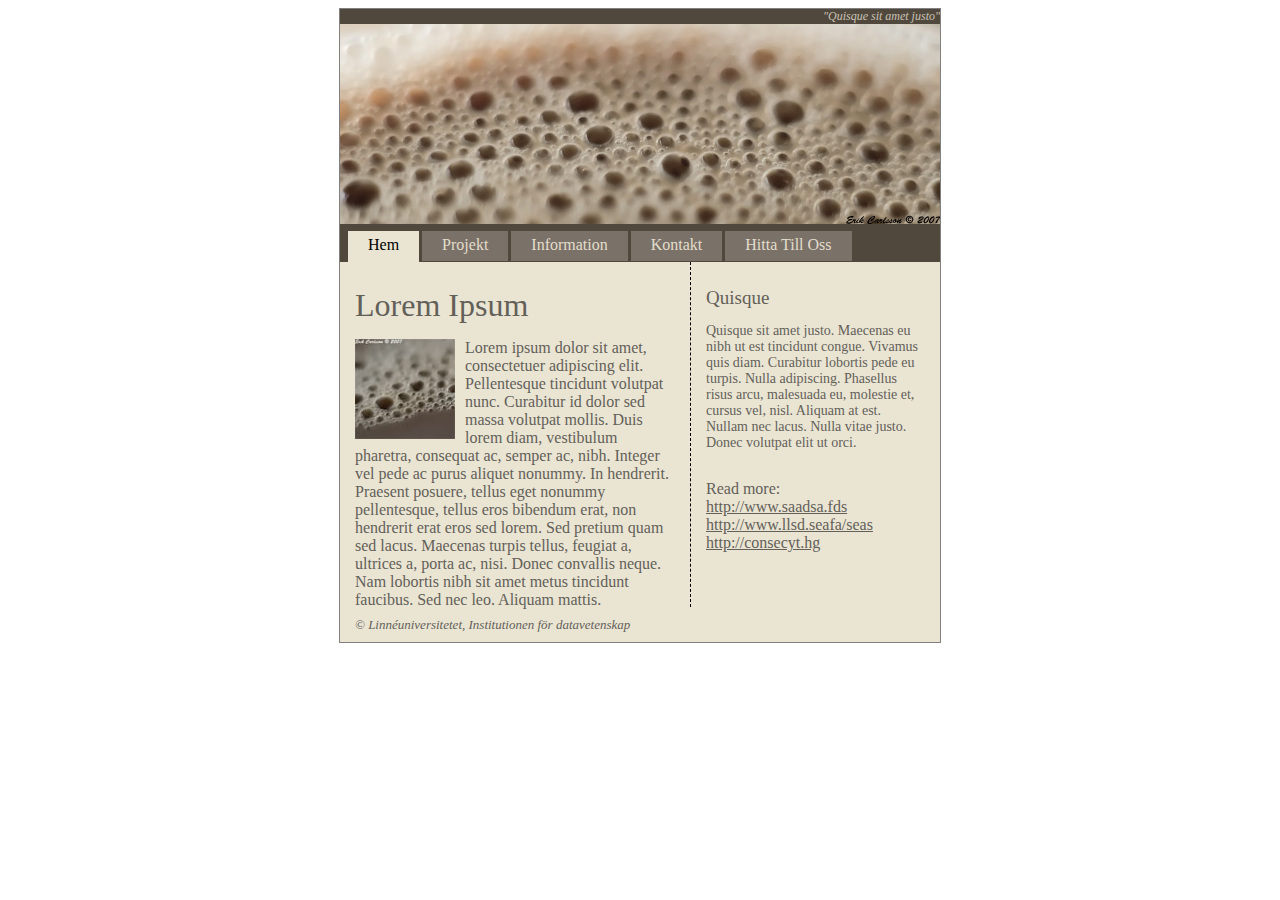
<file: Copycat/index.html>
<!doctype html>
<html lang="sv">

<head>
	<meta charset="utf-8" />
	<title>Lorem Ipsum</title>
	
	<link rel="stylesheet" href="css/basic.css" />
</head>

<body>

	<div id="container">
		<div id="topbar">	
			"Quisque sit amet justo"
		</div>
	
		<div id="menu">
			
			<a href="#maincontent">Skip navigation</a>
			
			<ul>
				<li class="active"><a href="#">hem</a></li>
				<li><a href="#">projekt</a></li>
				<li><a href="#">information</a></li>
				<li><a href="#">kontakt</a></li>
				<li><a href="#">hitta till oss</a></li>
			</ul>
		</div>
		<div id="content">
			<div id="maincontent">
				<h1>Lorem Ipsum</h1>
				
				<img src="pics/info.jpg" alt="Bubblande kaffe" />
				<p>Lorem ipsum dolor sit amet, consectetuer adipiscing elit. Pellentesque tincidunt volutpat nunc. Curabitur id dolor sed massa volutpat mollis. Duis lorem diam, vestibulum pharetra, consequat ac, semper ac, nibh. Integer vel pede ac purus aliquet nonummy. In hendrerit. Praesent posuere, tellus eget nonummy pellentesque, tellus eros bibendum erat, non hendrerit erat eros sed lorem. Sed pretium quam sed lacus. Maecenas turpis tellus, feugiat a, ultrices a, porta ac, nisi. Donec convallis neque. Nam lobortis nibh sit amet metus tincidunt faucibus. Sed nec leo. Aliquam mattis.</p>
			</div>
		
			<div id="subcontent">
			
				<h1>Quisque</h1>	
				<p>Quisque sit amet justo. Maecenas eu nibh ut est tincidunt congue. Vivamus quis diam. Curabitur lobortis pede eu turpis. Nulla adipiscing. Phasellus risus arcu, malesuada eu, molestie et, cursus vel, nisl. Aliquam at est. Nullam nec lacus. Nulla vitae justo. Donec volutpat elit ut orci.</p>
				
				<h2>Read more:</h2>
					<ul>
						<li><a href="#">http://www.saadsa.fds</a></li>
						<li><a href="#">http://www.llsd.seafa/seas</a></li>
						<li><a href="#">http://consecyt.hg</a></li>
					</ul>
				
			</div>
			<div id="bottomcontent">&copy; Linnéuniversitetet, Institutionen för datavetenskap</div>
		</div>		
	</div>
</body>
</html>
</file>
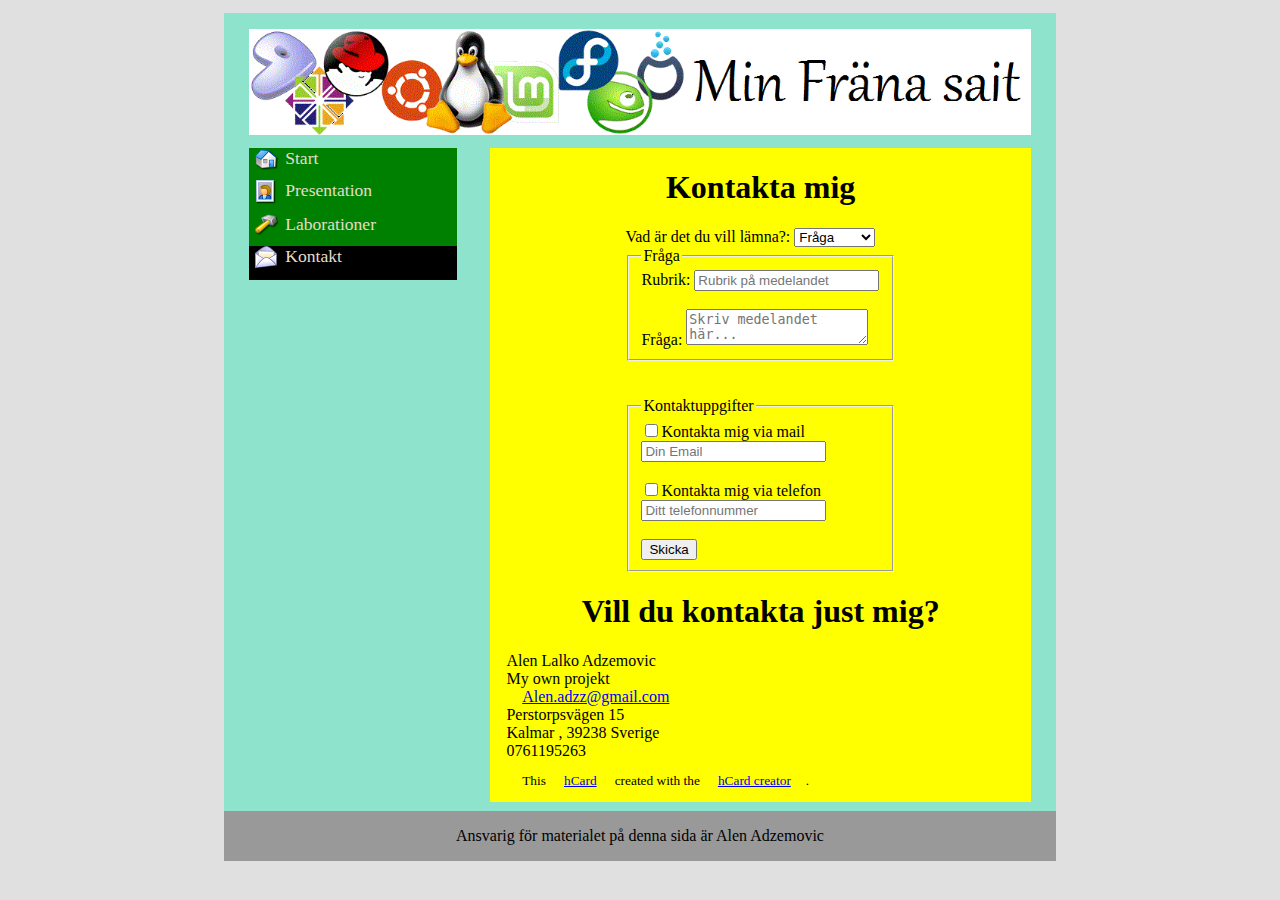
<file: pages/kontakt.html>
﻿<!DOCTYPE html>
<html>

<head>
    <html lang="sv">
    <meta charset="UTF-8">
    <link rel="stylesheet" href="../css/style.css">
    <link rel="stylesheet" href="../css/print.css" media="print">
    <link rel="stylesheet" href="../css/responsive.css" media="screen">
    <meta name="viewport" content="width=device-width, minimum-scale=1.0, maximum-scale=1.0" />
    <title>Kontakt</title>
    <link rel="shortcut icon" href="../css/img/css/favicon.ico" />
</head>

<body>
    <div id="wrapper">
        <header>
            <a href="../index.html"><img src="../css/img/logo.png"></a>
        </header>
        <nav>
            <ul>
                <li>
                    <a href="../index.html" id="start">Start</a>
                </li>
                <li>
                    <a href="presentation.html" id="bio">Presentation</a>
                </li>
                <li>
                    <a href="laborationer.html" id="lab">Laborationer</a>
                </li>
                <div class="active">
                    <li>
                        <a href="kontakt.html" id="contact">Kontakt</a>
                    </li>
                </div>
            </ul>
        </nav>
        <div id="content">
            <h1>Kontakta mig</h1>
            <form method="POST" action="http://voyager.lnu.se/tekinet/kurser/dtt/wp_webbintro/form.php">
                <h8>Vad är det du vill lämna?:</h8>
                <select>
                    <option value="fraga">Fråga</option>
                    <option value="test">Feedback</option>
                </select>
                <fieldset>
                    <legend>Fråga</legend>
                    <h8>Rubrik:</h8>
                    <input type="text" name="rubrik" placeholder="Rubrik på medelandet" required>
                    <br>
                    <br>
                    <h8>Fråga:</h8>
                    <TEXTAREA Name="fraga" placeholder="Skriv medelandet här..." required></TEXTAREA>
                </fieldset>
                <br>
                <br>
                <fieldset>
                    <legend>Kontaktuppgifter</legend>
                    <input type="checkbox" name="mail" value="email">Kontakta mig via mail
                    <br>
                    <input type="email" name="email" placeholder="Din Email">
                    <br>
                    <br>
                    <input type="checkbox" name="telefon" value="number">Kontakta mig via telefon
                    <br>
                    <input type="text" name="nummer" placeholder="Ditt telefonnummer">
                    <br>
                    <br>    
                    <input type="submit" value="Skicka" name="submit">
                </fieldset>
            </form>
            <h1>Vill du kontakta just mig?</h1>
            <div id="hcard-Alen-Lalko-Adzemovic" class="vcard">
                <span class="fn n">
                    <span class="given-name">Alen</span>
                    <span class="additional-name">Lalko</span>
                    <span class="family-name">Adzemovic</span>
                </span>
                <div class="org">My own projekt</div>
                <a class="email" href="mailto:Alen.adzz@gmail.com">Alen.adzz@gmail.com</a>
                <div class="adr">
                    <div class="street-address">Perstorpsvägen 15</div>
                    <span class="locality">Kalmar</span>
                    ,
                    <span class="postal-code">39238</span>

                    <span class="country-name">Sverige</span>
                </div>
                <div class="tel">0761195263</div>
                <p style="font-size:smaller;">This <a href="http://microformats.org/wiki/hcard">hCard</a> created with the <a href="http://microformats.org/code/hcard/creator">hCard creator</a>.</p>
            </div>
        </div>
        <footer>
            <p>Ansvarig för materialet på denna sida är Alen Adzemovic</p>
        </footer>
    </div>

</body>

</html>
</file>
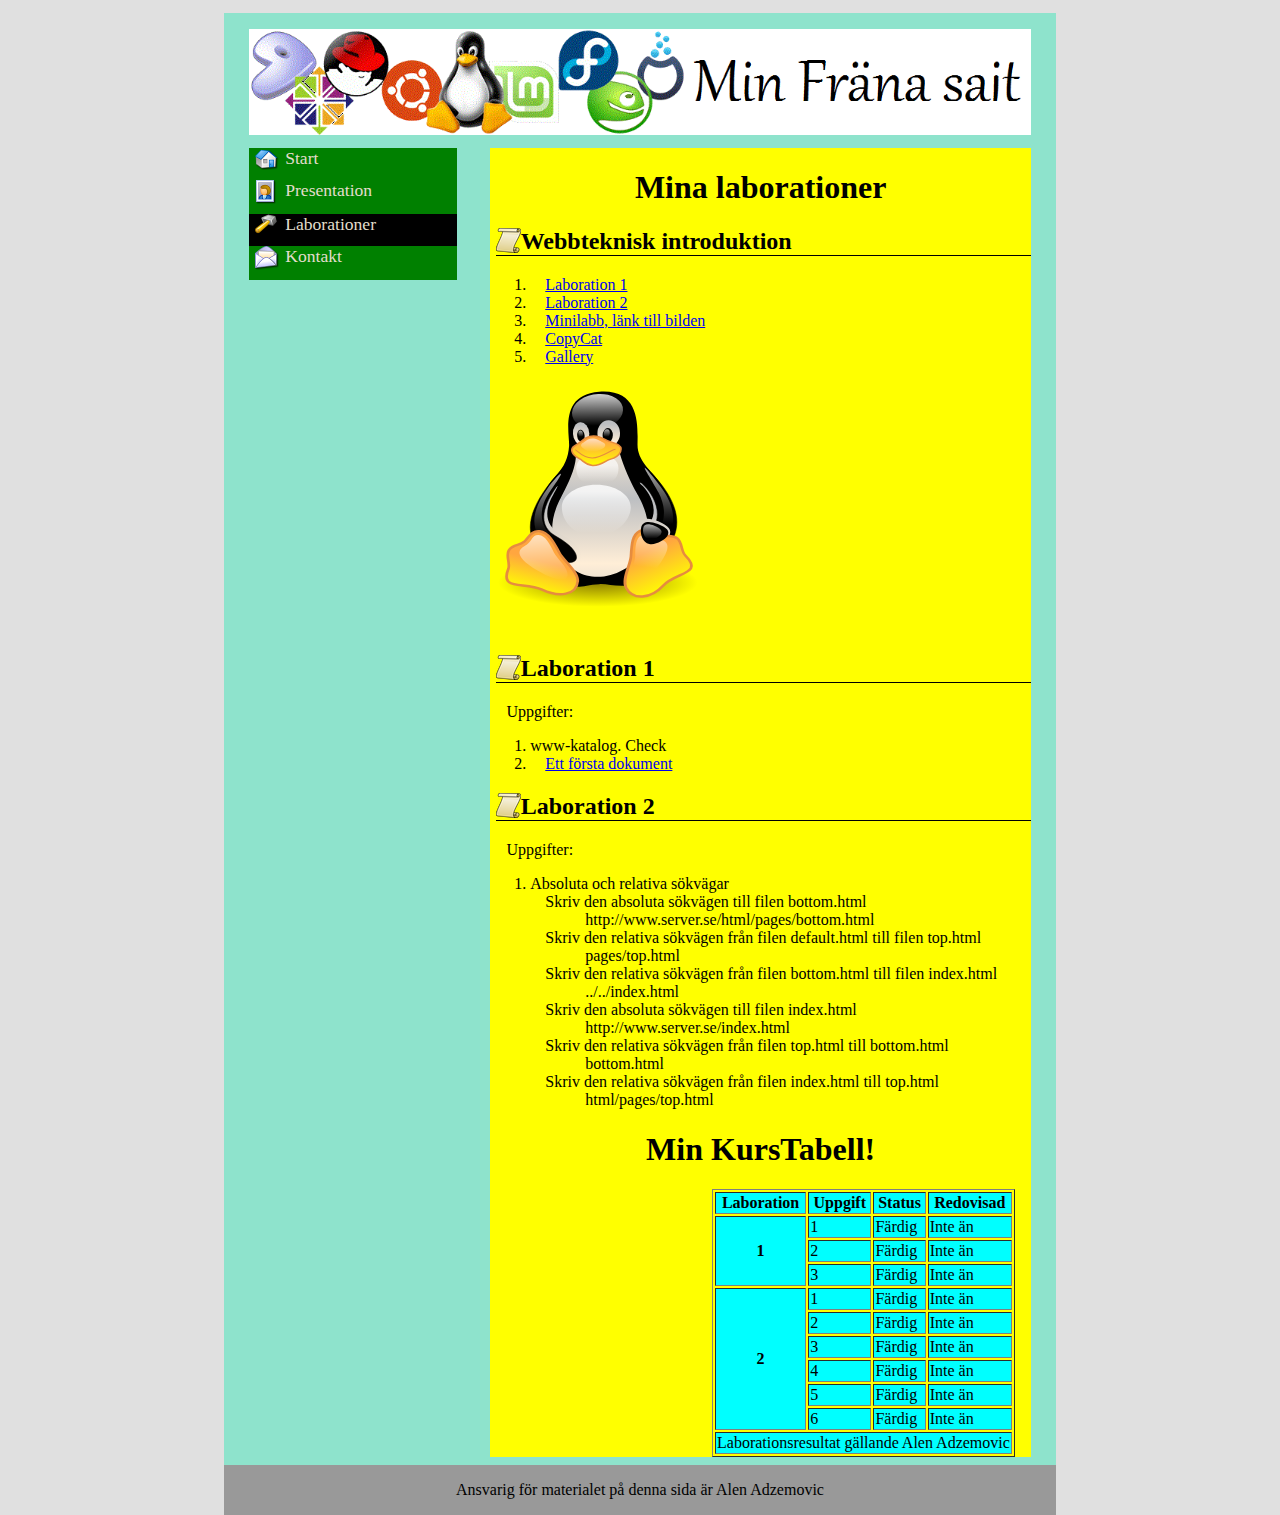
<file: pages/laborationer.html>
﻿<!DOCTYPE html>
<html>

<head>
    <html lang="sv">
    <meta charset="UTF-8">
    <link rel="stylesheet" href="../css/style.css">
    <link rel="stylesheet" href="../css/print.css" media="print">
    <link rel="stylesheet" href="../css/responsive.css" media="screen">
    <meta name="viewport" content="width=device-width, minimum-scale=1.0, maximum-scale=1.0" />
    <title>Laborationer</title>
    <link rel="shortcut icon" href="../css/img/css/favicon.ico" />
</head>

<body>
    <div id="wrapper">
        <header>
            <a href="../css/img/logo.png"><img src="../css/img/logo.png"></a>
        </header>
        <nav>
            <ul>
                <li>
                    <a href="../index.html" id="start">Start</a>
                </li>
                <li>
                    <a href="presentation.html" id="bio">Presentation</a>
                </li>
                <div class="active">
                    <li>
                        <a href="laborationer.html" id="lab">Laborationer</a>
                    </li>
                </div>

                <li>
                    <a href="kontakt.html" id="contact">Kontakt</a>
                </li>
            </ul>
        </nav>
        <div id="content">
            <h1>Mina laborationer</h1>
            <section>
                <h2>Webbteknisk introduktion</h2>
                <ol>
                    <li>
                        <a href="presentation.html">Laboration 1</a>
                    </li>
                    <li>
                        <a href="#labb2">Laboration 2</a>
                    </li>
                    <li>
                        <a href="presentation.html#warp">Minilabb, länk till bilden</a>
                    </li>
                    <li>
                        <a href="../CopyCat/Index.html">CopyCat</a>
                    </li>
                    <li>
                        <a href="../Gallery/Index.html">Gallery</a>
                    </li>
                </ol>
            </section>
            <img height="250" width="230" src="../css/img/linux.svg">
            <section>
                <h2>Laboration 1</h2>
                <p>
                    Uppgifter:
                    <br>
                </p>
                <ol>
                    <li>www-katalog. Check</li>
                    <li>
                        <a href="presentation.html">Ett första dokument</a>
                    </li>
                </ol>
            </section>
            <section>
                <h2>Laboration 2</h2>
                <div id="labb2">
                    <p>
                        Uppgifter:
                        <br>
                    </p>
                    <ol>
                        <li>
                            Absoluta och relativa sökvägar
                            <br>
                            <dl>
                                <dt>Skriv den absoluta sökvägen till filen bottom.html</dt>
                                <dd>http://www.server.se/html/pages/bottom.html</dd>
                                <dt>Skriv den relativa sökvägen från filen default.html till filen top.html</dt>
                                <dd>pages/top.html</dd>
                                <dt>Skriv den relativa sökvägen från filen bottom.html till filen index.html</dt>
                                <dd>../../index.html</dd>
                                <dt>Skriv den absoluta sökvägen till filen index.html</dt>
                                <dd>http://www.server.se/index.html</dd>
                                <dt>Skriv den relativa sökvägen från filen top.html till bottom.html</dt>
                                <dd>bottom.html</dd>
                                <dt>Skriv den relativa sökvägen från filen index.html till top.html</dt>
                                <dd>html/pages/top.html</dd>
                            </dl>
                        </li>
                    </ol>
                </div>
            </section>
            <section>
                <h1>Min KursTabell!</h1>
                <div class="tabell">
                    <table border="1">
                        <thead>
                            <tr>
                                <th>Laboration</th>
                                <th>Uppgift</th>
                                <th>Status</th>
                                <th>Redovisad</th>
                            </tr>
                        </thead>
                        <tbody>
                        <th rowspan="3">1</th>
                        <td>1</td>
                        <td>Färdig</td>
                        <td>Inte än</td>
                        <tr>
                            <td>2</td>
                            <td>Färdig</td>
                            <td>Inte än</td>
                        </tr>
                        <tr>
                            <td>3</td>
                            <td>Färdig</td>
                            <td>Inte än</td>
                        </tr>
                        <tr>
                            <th rowspan="6">2</th>
                            <td>1</td>
                            <td>Färdig</td>
                            <td>Inte än</td>
                        </tr>
                        <tr>
                            <td>2</td>
                            <td>Färdig</td>
                            <td>Inte än</td>
                        </tr>
                        <tr>
                            <td>3</td>
                            <td>Färdig</td>
                            <td>Inte än</td>
                        </tr>
                        <tr>
                            <td>4</td>
                            <td>Färdig</td>
                            <td>Inte än</td>
                        </tr>
                        <tr>
                            <td>5</td>
                            <td>Färdig</td>
                            <td>Inte än</td>
                        </tr>
                        <tr>
                            <td>6</td>
                            <td>Färdig</td>
                            <td>Inte än</td>
                        </tr>
                        </tbody>
                        <tfoot>
                            <tr>
                                <td colspan="4">Laborationsresultat gällande Alen Adzemovic</td>
                            </tr>
                        </tfoot>
                    </table>
                </div>
            </section>
        </div>
        <footer>
            <p>Ansvarig för materialet på denna sida är Alen Adzemovic</p>
        </footer>
    </div>
</body>

</html>
</file>
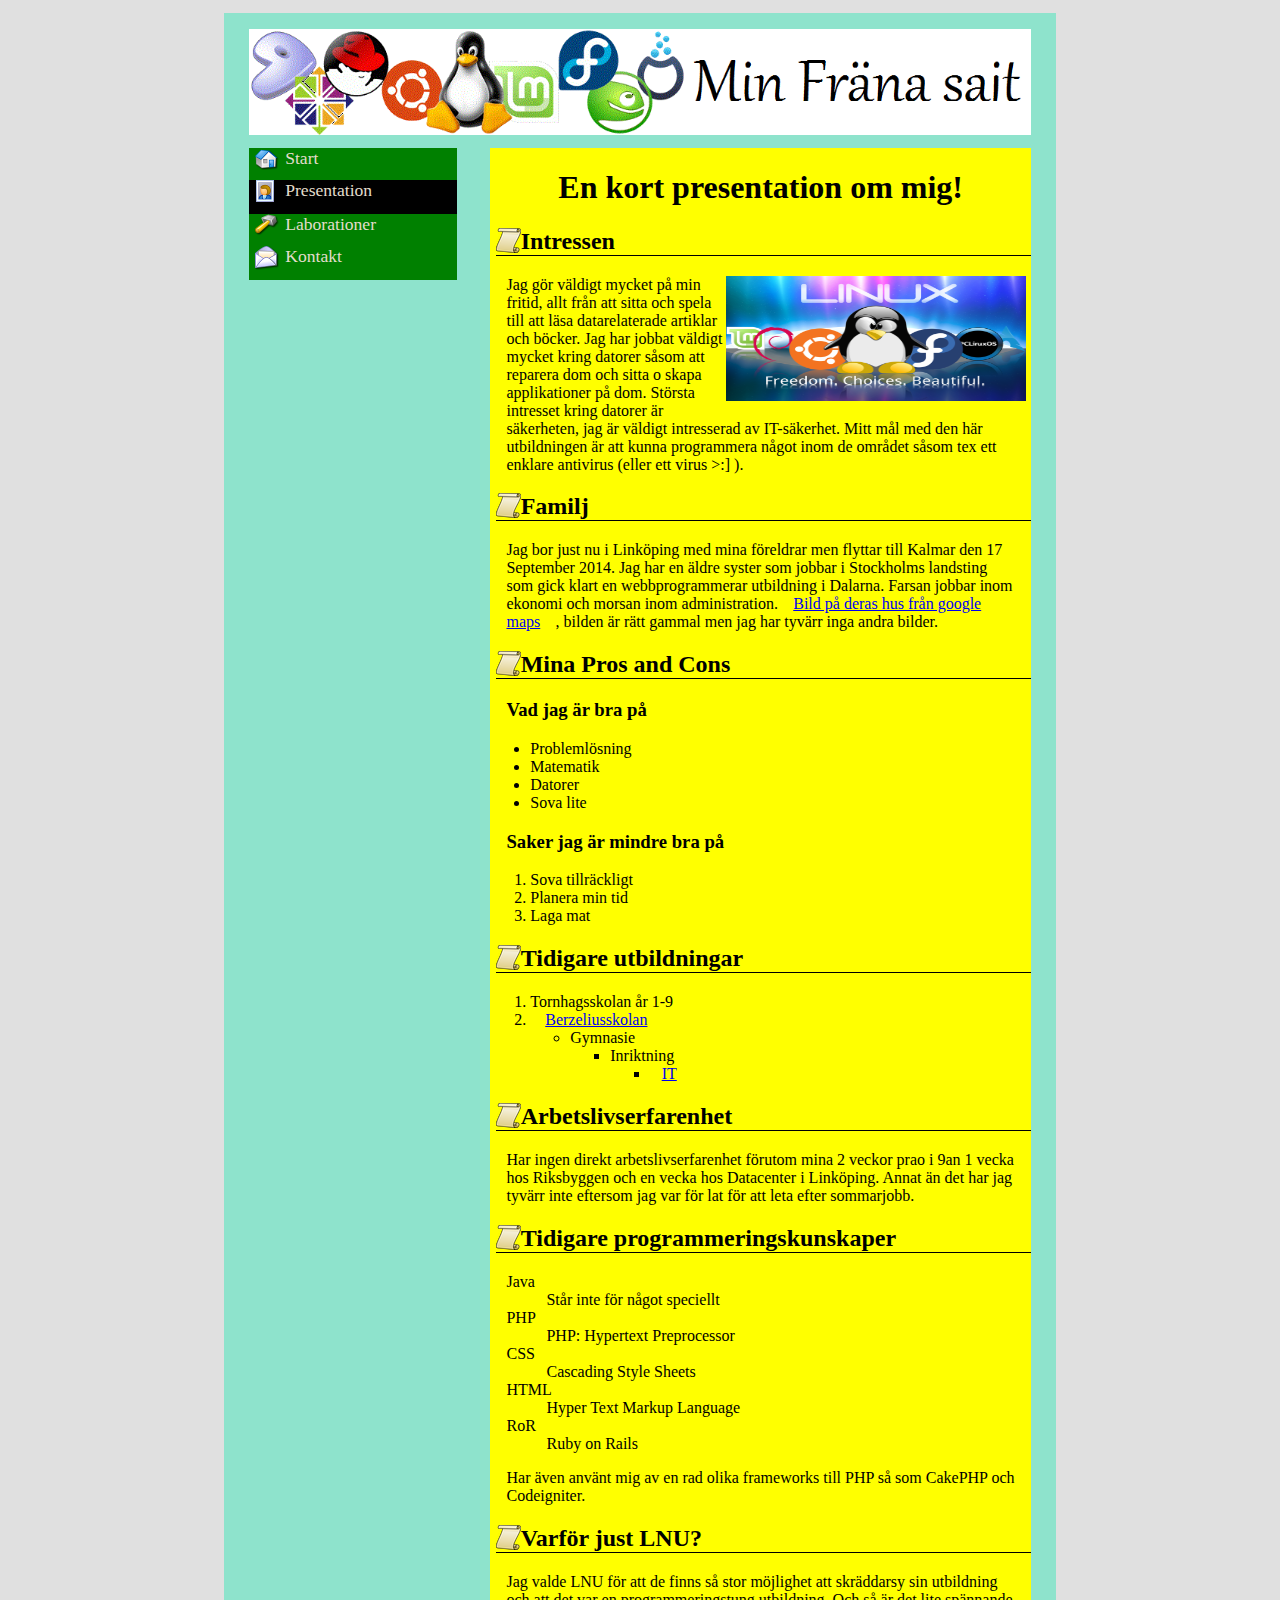
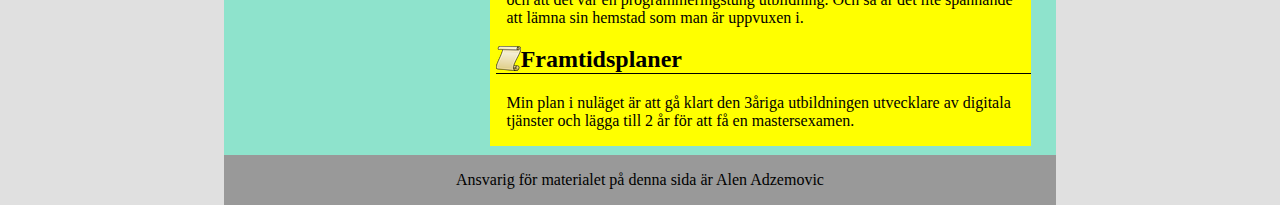
<file: pages/presentation.html>
﻿<!DOCTYPE html>
<html>

<head>
    <html lang="sv">
    <meta charset="UTF-8">
    <link rel="stylesheet" href="../css/style.css">
    <link rel="stylesheet" href="../css/print.css" media="print">
    <link rel="stylesheet" href="../css/responsive.css" media="screen">
    <meta name="viewport" content="width=device-width, minimum-scale=1.0, maximum-scale=1.0" />
    <title>Presentation</title>
    <link rel="shortcut icon" href="../css/img/css/favicon.ico" />
</head>

<body>
    <!--min kommenter-->
    <div id="wrapper">
        <header>
                <a href="../index.html"><img src="../css/img/logo.png"></a>            
        </header>
        <nav>
            <ul>
                <li>
                    <a href="../index.html" id="start">Start</a>
                </li>
                <div class="active">
                    <li>
                        <a href="presentation.html" id="bio">Presentation</a>
                    </li>
                </div>
                <li>
                    <a href="laborationer.html" id="lab">Laborationer</a>
                </li>
                <li>
                    <a href="kontakt.html" id="contact">Kontakt</a>
                </li>
            </ul>
        </nav>
        <div id="content">
            <h1>En kort presentation om mig!</h1>
            <section>
                <h2>Intressen</h2>
                <div id="warp"><img src="../css/img/linux.jpg" width="300" height="125"></div>
                <p>
                    Jag gör väldigt mycket på min fritid, allt från att sitta och spela till att läsa datarelaterade artiklar och böcker. Jag har jobbat väldigt mycket kring datorer såsom att reparera dom och sitta o skapa applikationer på dom. Största intresset
                    kring datorer är säkerheten, jag är väldigt intresserad av IT-säkerhet. Mitt mål med den här utbildningen är att kunna programmera något inom de området såsom tex ett enklare antivirus (eller ett virus >:] ).
                </p>
                
                <h2>Familj</h2>
                <p>
                    Jag bor just nu i Linköping med mina föreldrar men flyttar till Kalmar den 17 September 2014. Jag har en äldre syster som jobbar i Stockholms landsting som gick klart en webbprogrammerar utbildning i Dalarna. Farsan jobbar inom ekonomi och
                    morsan inom administration.<a href="https://www.google.se/maps/@58.417885,15.587229,3a,75y,139.02h,79.02t/data=!3m4!1e1!3m2!1sYwy-f4e2SPfy7s_Ag_miqg!2e0!6m1!1e1">Bild på deras hus från google maps</a>, bilden är rätt gammal men jag har
                    tyvärr inga andra bilder.
                </p>
                <h2>Mina Pros and Cons</h2>
                <h3>Vad jag är bra på</h3>
                <div class="list">
                    <ul>
                        <li>Problemlösning</li>
                        <li>Matematik</li>
                        <li>Datorer</li>
                        <li>Sova lite</li>
                    </ul>
                </div>
                <h3>Saker jag är mindre bra på</h3>
                <div class="list">
                    <ol>
                        <li>Sova tillräckligt</li>
                        <li>Planera min tid</li>
                        <li>Laga mat</li>
                    </ol>
                </div>
                <h2>Tidigare utbildningar</h2>
                <div class="list">
                    <ol>
                        <li>Tornhagsskolan år 1-9</li>
                        <li>
                            <a href="http://www.linkoping.se/Skola-barnomsorg/Gymnasieskola/Kommunala-gymnasieskolor/Berzeliusskolan/Gymnasiet/">Berzeliusskolan</a>
                            <ul>
                                <li>
                                    Gymnasie
                                    <ul>
                                        <li>
                                            Inriktning
                                            <ul>
                                                <li>
                                                    <a href="http://www.linkoping.se/Skola-barnomsorg/Gymnasieskola/Kommunala-gymnasieskolor/Berzeliusskolan/Gymnasiet/Berzeliusskolans-utbildningar-2011/TE---Teknikprogrammets-inriktningar/Informations--och-medieteknik/">IT</a>
                                                </li>
                                            </ul>
                                        </li>
                                    </ul>
                                </li>
                            </ul>
                        </li>
                    </ol>
                </div>
                <h2>Arbetslivserfarenhet</h2>
                <p>
                    Har ingen direkt arbetslivserfarenhet förutom mina 2 veckor prao i 9an 1 vecka hos Riksbyggen och en vecka hos Datacenter i Linköping. Annat än det har jag tyvärr inte eftersom jag var för lat för att leta efter sommarjobb.
                </p>
                <h2>Tidigare programmeringskunskaper</h2>
                <dl>
                    <dt>Java</dt>
                    <dd>Står inte för något speciellt</dd>
                    <dt>PHP</dt>
                    <dd>PHP: Hypertext Preprocessor</dd>
                    <dt>CSS</dt>
                    <dd>Cascading Style Sheets</dd>
                    <dt>HTML</dt>
                    <dd>Hyper Text Markup Language</dd>
                    <dt>RoR</dt>
                    <dd>Ruby on Rails</dd>
                </dl>
                <p>
                    Har även använt mig av en rad olika frameworks till PHP så som CakePHP och Codeigniter.
                </p>
                <h2>Varför just LNU?</h2>
                <p>
                    Jag valde LNU för att de finns så stor möjlighet att skräddarsy sin utbildning och att det var en programmeringstung utbildning. Och så är det lite spännande att lämna sin hemstad som man är uppvuxen i.
                </p>
                <h2>Framtidsplaner</h2>
                <p>
                    Min plan i nuläget är att gå klart den 3åriga utbildningen utvecklare av digitala tjänster och lägga till 2 år för att få en mastersexamen.
                </p>
            </section>
        </div>
        <footer>
            <p>Ansvarig för materialet på denna sida är Alen Adzemovic</p>
        </footer>
    </div>
</body>

</html>
</file>
<file: Copycat/css/basic.css>
/* Denna fil får du editera för att lösa uppgiften. Du får INTE ändra i html-filen. */
#container {
    border: 1px solid gray;
    width:600px;
    margin: auto;
    background-color:#EAE5D3;
}

p,h1,h2,a{
    color:#636059;
}

#topbar {
    background-color:#50483D;
    width:600px;
    text-align:right;
    color:#C9C2B5;
    font-style:italic;
    font-size:12px;
}

#menu{
    background-color:#50483D;
    height:238px;
}

#menu ul{
    padding-left:5px;
    padding-top:2px;
    margin-top:5px;
}

li{
    list-style-type:none;
}

#menu li {
	float: left;
	text-transform: capitalize;
    height: 30px;
	background-color:#7A7168;
    margin-left:3px;
}

#menu li a{
    padding-left:20px;
    display:block;
    padding-right:20px;
    text-decoration:none;
    color:#E3DDCC;
    margin:auto;
    padding-top:5px;
	width:100%;
    height:100%;
}

#menu .active {
    background-color:#EAE5D3;
    border-bottom: 1px solid #EAE5D3;
}

#menu .active a{
    color:black;
}

#menu li:hover {
		background-color:#9D8F84;
        color:#C0B5A3;
	}

#menu > a {
    display: block;
    background-image: url("pics/coffey.jpg");
    height: 200px;
    color: transparent;
  /*text-indent: 100%;
    white-space: nowrap;
    overflow: hidden;
  */
}

#maincontent {
    width:350px;
    height:320px;
    float:left;
    padding-top:25px;
    border-right:1px dashed;
}

#maincontent img {
    float:left;
    padding-left:15px;
    padding-right:10px;
}

#maincontent h1, #maincontent p {
    padding-left:15px;
    padding-right:15px;
    font-weight:100;
    margin:0;
}

#maincontent h1{
    padding-bottom:15px;
}

#subcontent {
    width:249px;
    float:right;
    padding-top:25px;
}

#subcontent ul, #subcontent h1, #subcontent h2, #subcontent p{
    padding-left:15px;
    padding-right:15px;
    font-weight:100;
}

#subcontent ul{
    margin:0;
}

#subcontent h1{
    margin:0;
    font-size:19px;
}

#subcontent h2{
    margin:0;
    font-size:16px;
    padding-top:15px;
}

#subcontent p{
    font-size:14px;
}

#bottomcontent {
    font-size: 13px;
    height: 25px;
    width: 600px;
    overflow: hidden;
    padding-left: 15px;
    font-style: italic;
    color: #636059;
    padding-top:10px;
}
</file>
<file: css/style.css>
body{
    background-color:#e0e0e0;
	margin:0;
	padding-top:1%;
}

#wrapper{
    background-color:#8EE3CC;
    width:65%;
    height:auto;
	margin:auto;
    min-width: 25%;
    overflow:hidden;
}

footer{
   height:50px;
   width:100%;
   background:#999;
   overflow:hidden;
   text-align:center;
}

nav {
    margin-left: 3%;
    overflow: hidden;
    margin-top: 1%;
    width: 25%;
    float: left;
    list-style-type: none;
}
#start {
	background-color:green;
	background: url('img/css/sprite.png') no-repeat 0 0px;
	width: 24px;
	height: 22px;
	padding-left:30px;
}


#lab {
	background: url('img/css/sprite.png') no-repeat 0 -97px;
	width: 24px;
	height: 22px;
	padding-left:30px;
}

#bio {
	background: url('img/css/sprite.png') no-repeat -1px -192px; 
	width: 22px;
	height: 24px;
	padding-left:30px;
}

#contact {
	background: url('img/css/sprite.png') no-repeat 0 -288px;
	width: 24px;
	height: 24px;
	padding-left:30px;
}

#start:hover{
	background-position:0 -49px;

}

#bio:hover{
	background-position:-1px -240px;
}

#lab:hover{
	background-position: 0 -145px;
}

#contact:hover{
	background-position: 0 -336px;
}

header{
	padding-top:2%;
	width:100%;
	margin:auto;
}

header a{
	display:block;
}

header img {
	width:100%;
}

#content{
    width:65%;
    margin-top:1%;
    background-color:yellow;
    float:right;
    overflow:hidden;
    margin-bottom:1%;
	margin-right:3%;
}

nav ul{
    list-style-type: none;
    margin:0;
    padding:0;
}

nav li{
	padding-bottom:10px;
	background-color:green;
}

nav .active li {
	background-color:black;
}

nav li:hover{
    background-color:blue;
	font-weight:bold;
}

#content dl,p,h3,a{
    margin-left:3%;
    margin-right:3%;
}

h1{
    text-align:center;
}

#content form{
	width:50%;
	margin:auto;
    margin-bottom:1%;
	align-content:center;
}

p{
    font-family:Calibri;
}

video{
    margin-left:1%;
	width:65%;
	height:65%;
}

h2{
    background:url("img/css/scroll.png") no-repeat;
	padding-left:25px;
    border-bottom: 1px solid black;
    margin-left:1%;
}

.bilditext{
    float:right;
    margin-right:1%;
}

#warp{
    float:right;
    margin-right:1%;
}

section p{
    margin-left:3%;
}

.tabell {
	padding-right:3%;
	float:right;
	overflow:hidden;
}

.tabell th, td{
	background-color:cyan;
}

nav li a{
	font-size:1.1em;
    display:block;
    text-decoration:none;
    color:#E3DDCC;
}

#hcard-Alen-Lalko-Adzemovic{
	padding-left:3%;
}

aside {
	padding-left:3%;
}

article section{
	Border:1px solid black;
	width:85%;
	margin-left:15%;
}

h4{
    background:url("img/css/task.png") no-repeat;
	padding-left:30px;
    margin-left:1%;
}
</file>
<file: css/print.css>
* {
	page-break-after: auto;	
}

p {
	font-size:19px;
	font-family:arial;
}

dl,li {
	font-size:19px;
	font-family:arial;
}
h2 {
	font-size:23;
}

#wrapper{
	width:95%;
	float:left;
	padding-right:175px;
}

nav ul,nav li,nav a, nav{
	display:none;
}

header img{
	display:none
}

video {
	display:none;
}

.list li{
	font-size:17px;
}
.bilditext{
	display:none;
}

.tabell{
	padding-top:50px;
}
a:link:after, a:visited:after {
	content:" [" attr(href) "] "; 
}


/*url("img/printlogo.png") no-repeat !important;*/
</file>
<file: css/responsive.css>
@media (max-width: 480px) {

    video{
	width:95%;
	height:80%;
    }

    #wrapper{
	width:100%;
    }


    header{
        width:100%;
    }
	
	nav {
		width:100%;
		margin:auto;
	}
	
	nav li {
		padding-bottom:10px;
		padding-left:10px;
	}

    #content {
        width:100%;
        float:left;
        margin-bottom:2px;
    }


    footer{
        clear:both;
        width:100%; 
        float:left;
    }

}
</file>
